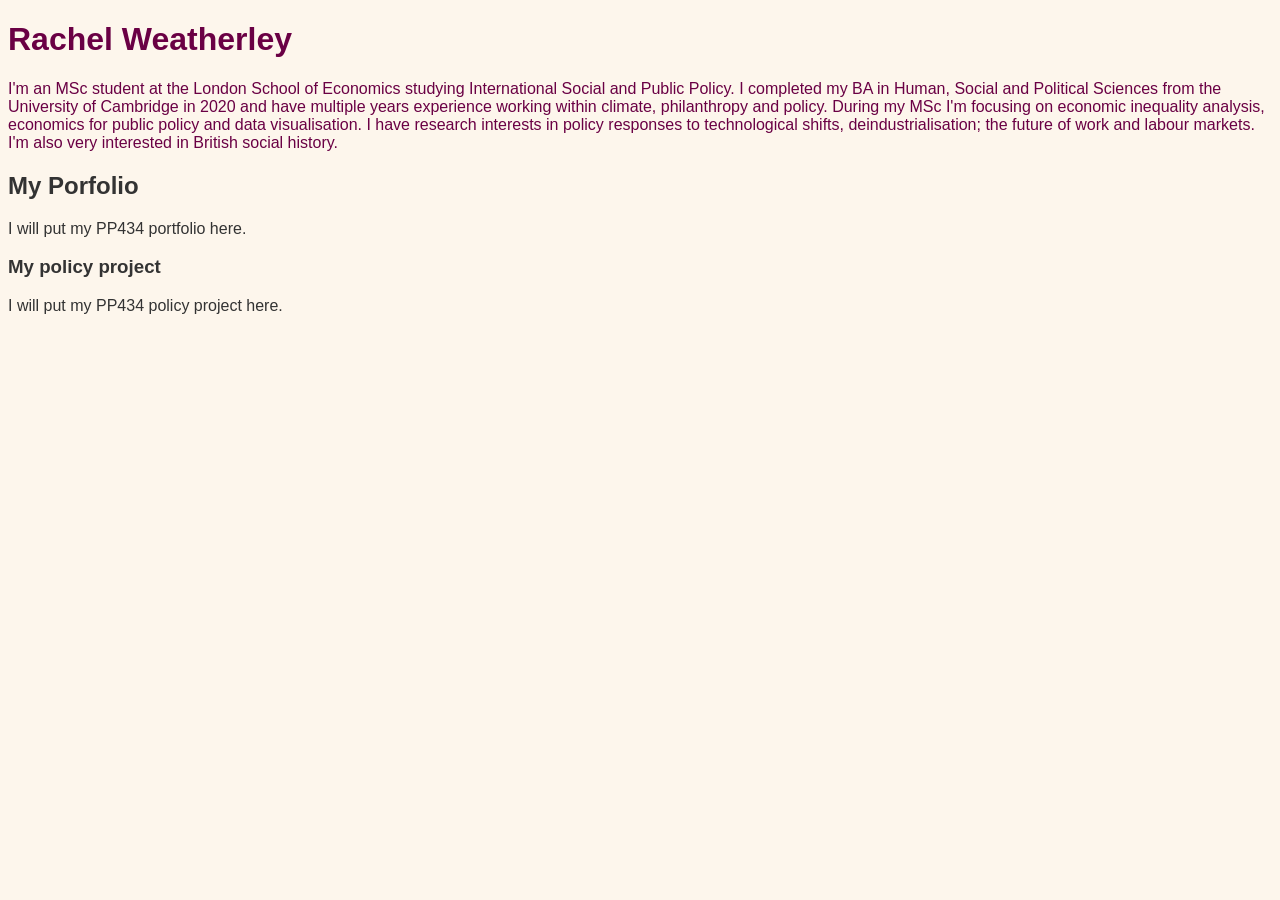
<file: index.html>
<!DOCTYPE html>
<html>

<!-- Richard Davies, Data Science -->

<!-- Commenting you code is vital, vital, vital -->
<!-- This is how you add comments to HTML -->

<!-- You can also include
multi - line comments
if you find that useful -->

<!-- To comment something out, use the short-cut CTRL & the "/" key (command + "/" on Mac)-->

<!-- HTML files have two fundamental parts. (1) The head, (2) The body -->

<!-- The head contains things that you do not see on the page -->

<head>
  <!DOCTYPE html>
    <html lang="en">
    <meta charset="UTF-8">
  <meta name="viewport" content="width=device-width, initial-scale=1">
    <title>Page Title</title>
     <link href="('https://fonts.googleapis.com/css2?family=Crimson+Text:ital,wght@0,400;0,600;0,700;1,400;1,600;1,700&family=Urbanist:ital,wght@0,100..900;1,100..900&display=swap' rel="stylesheet">
  <style>
    body {
      font-family: 'Urbanist', sans-serif;
      background-color: #fdf6ec;
      color: #333333;
    }
    h1 { color: #6a0044; }
    p  { color: #6a0044; }
  </style>
</head>

<!-- The body contains things you see -->
<!-- Most elements both open and close, with the content in the middle -->
<!-- Indenting is optional, but helps with readability -->
<body>
    <h1>Rachel Weatherley</h1>
    <p>I'm an MSc student at the London School of Economics studying International Social and Public Policy. 
        I completed my BA in Human, Social and Political Sciences from the University of Cambridge in 2020 and have multiple years experience working within climate, philanthropy and policy.
        During my MSc I'm focusing on economic inequality analysis, economics for public policy and data visualisation. I have research interests in policy responses to technological shifts, deindustrialisation; the future of work and labour markets.
        I'm also very interested in British social history.
    </p>
      <h2>My Porfolio</h2>
  </p>
  I will put my PP434 portfolio here.
      <h3>My policy project</h3>
   </p>
  I will put my PP434 policy project here.
  </p>
</body>
</html>
</file>
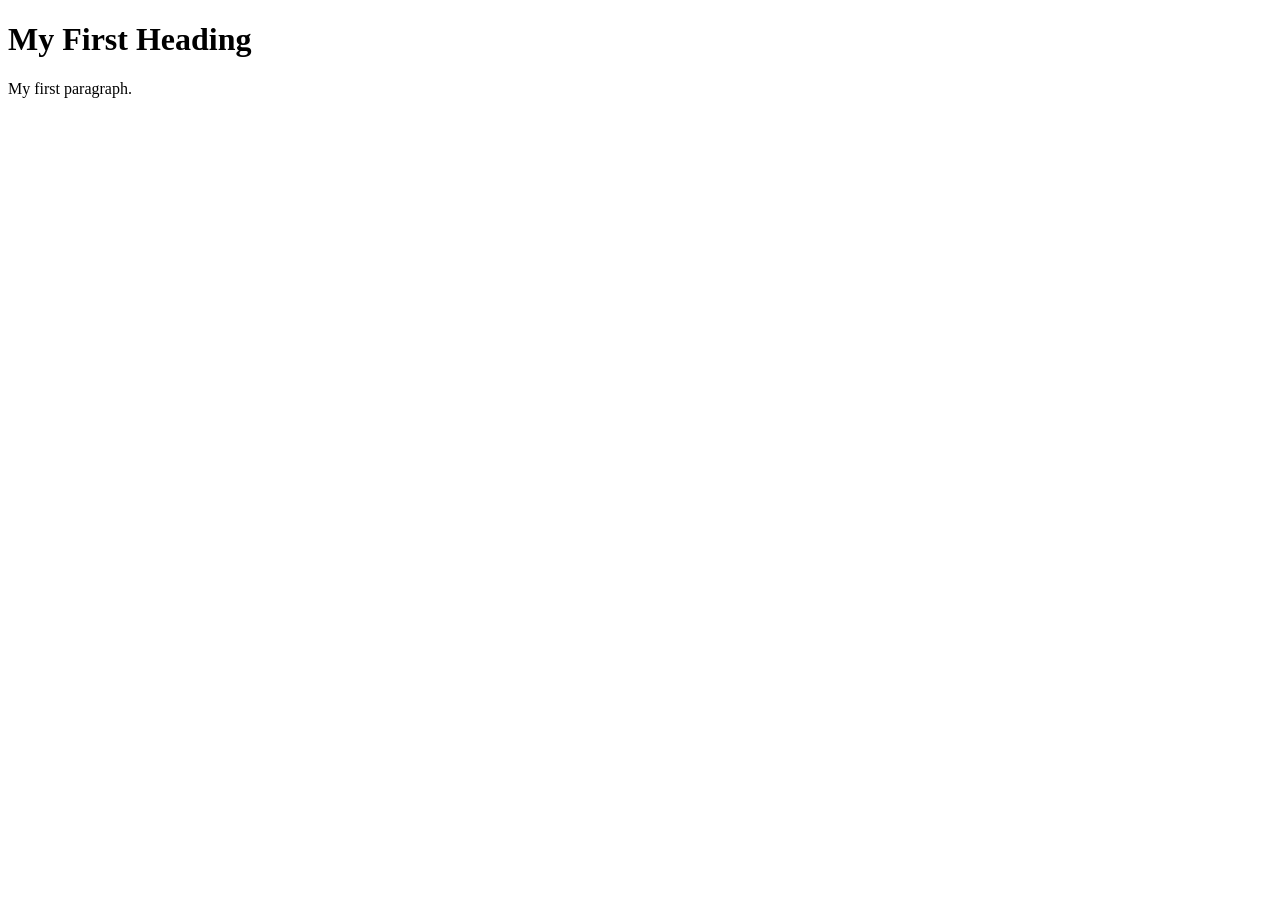
<file: Example1.html>
<!DOCTYPE html>
<html>

<!-- Richard Davies, Data Science -->

<!-- Commenting you code is vital, vital, vital -->
<!-- This is how you add comments to HTML -->

<!-- You can also include
multi - line comments
if you find that useful -->

<!-- To comment something out, use the short-cut CTRL & the "/" key (command + "/" on Mac)-->

<!-- HTML files have two fundamental parts. (1) The head, (2) The body -->

<!-- The head contains things that you do not see on the page -->

<head>
    <title>Page Title</title>
</head>

<!-- The body contains thigs you see -->
<!-- Most elements both open and close, with the content in the middle -->
<!-- Indenting is optional, but helps with readability -->
<body>
    <h1>My First Heading</h1>
    <p>My first paragraph.</p>
</body>
</html>
</file>
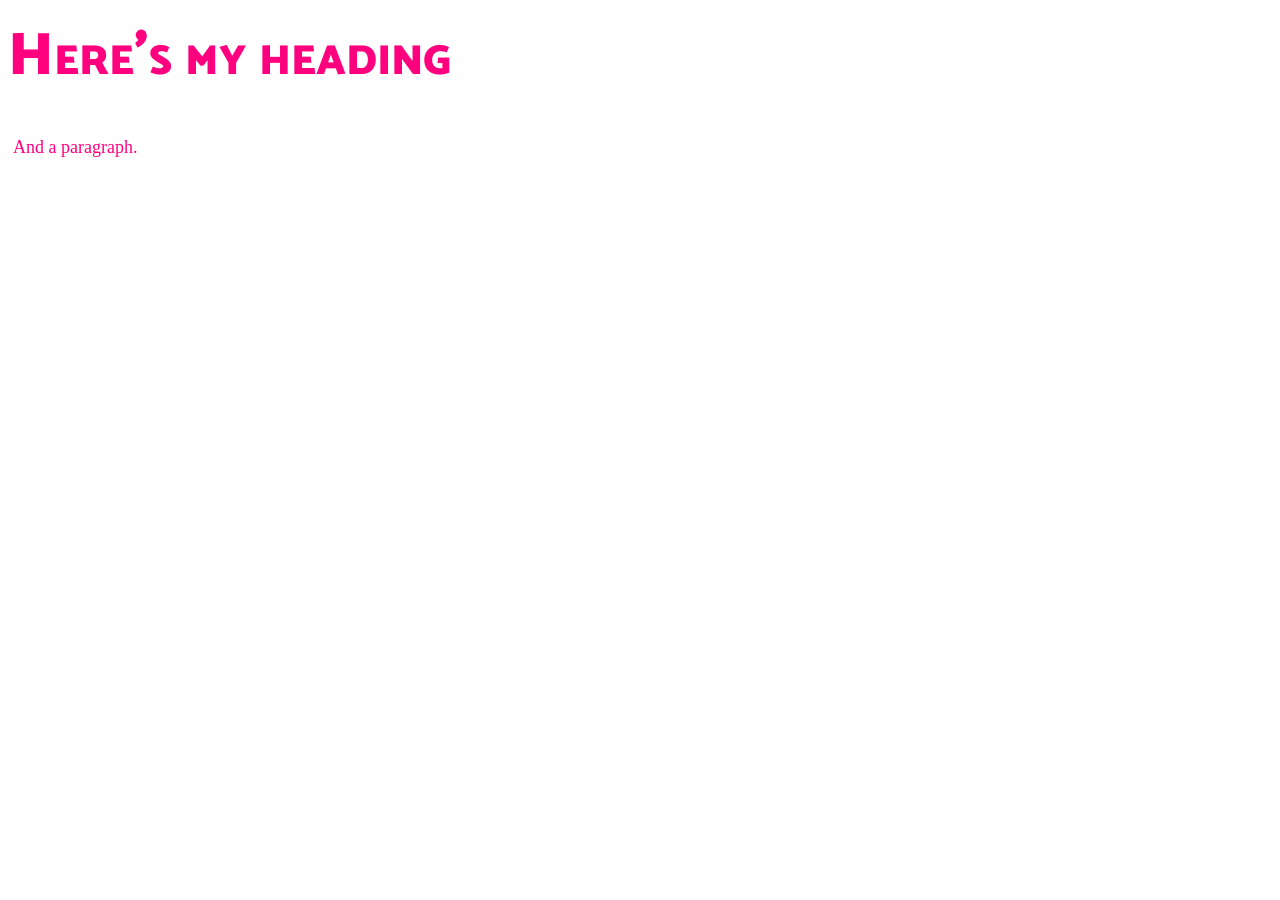
<file: Example2.html>
<!DOCTYPE html>

<!-- Richard Davies, Data Science -->

<html>

<head>
    <title>Richard's Second Example</title>

<!-- Link to my CSS file -->
<!-- The link needs to point to the CSS file, so it needs to be in the right place -->
    <link rel="stylesheet" href="Example2.css">
</head>


<body>

<h1>Here's my heading</h1>
<p>And a paragraph.</p>

</body>
</html>
</file>
<file: Example2.css>
/* Richard Davies */
/* Data Science */

/* This is a comment in CSS */

/* This is a 
multi line comment */

/* CSS files can be used to access e.g. fonts */
@import url('https://fonts.googleapis.com/css2?family=Catamaran:wght@900&display=swap');


/* Format my paragraph */
p {
	font-size: 18px;
	margin: 5px 5px;
	line-height: 22.4px;
	color: #FF007F;
}

/* Format my heading */
h1 {
	font-family: "Catamaran";
	font-variant: small-caps;
	font-size: 60px;
	color: #FF007F;
	font-weight: 900;
	margin: 0px 0px 30px 0px;
}
</file>
